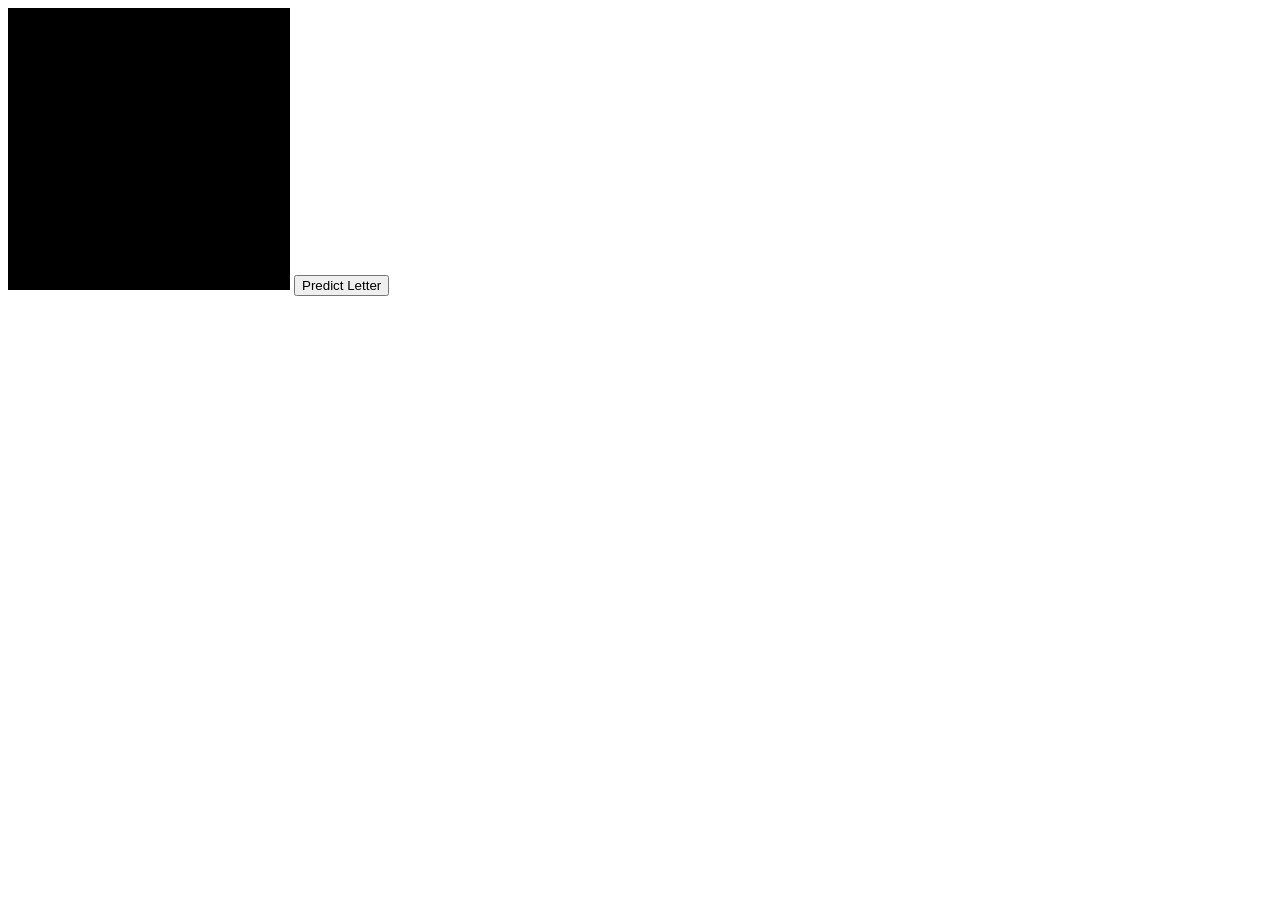
<file: NN_draft_i/templates/index.html>
<!DOCTYPE html>
<html>
<body>
    <canvas id="canvas" width="280" height="280" style="border:1px solid #000; background: black;"></canvas>
    <button onclick="send()">Predict Letter</button>
    <h1 id="res"></h1>

    <script>
        const canvas = document.getElementById('canvas');
        const ctx = canvas.getContext('2d');
        ctx.strokeStyle = "white";
        ctx.lineWidth = 15;
        let drawing = false;

        canvas.onmousedown = () => drawing = true;
        canvas.onmouseup = () => drawing = false;
        canvas.onmousemove = (e) => {
            if(!drawing) return;
            ctx.lineTo(e.offsetX, e.offsetY);
            ctx.stroke();
        };

        async function send() {
            const image = canvas.toDataURL('image/png');
            const resp = await fetch('/predict', {
                method: 'POST',
                headers: {'Content-Type': 'application/json'},
                body: JSON.stringify({image})
            });
            const data = await resp.json();
            document.getElementById('res').innerText = "Prediction: " + data.prediction;
        }
    </script>
</body>
</html>
</file>
